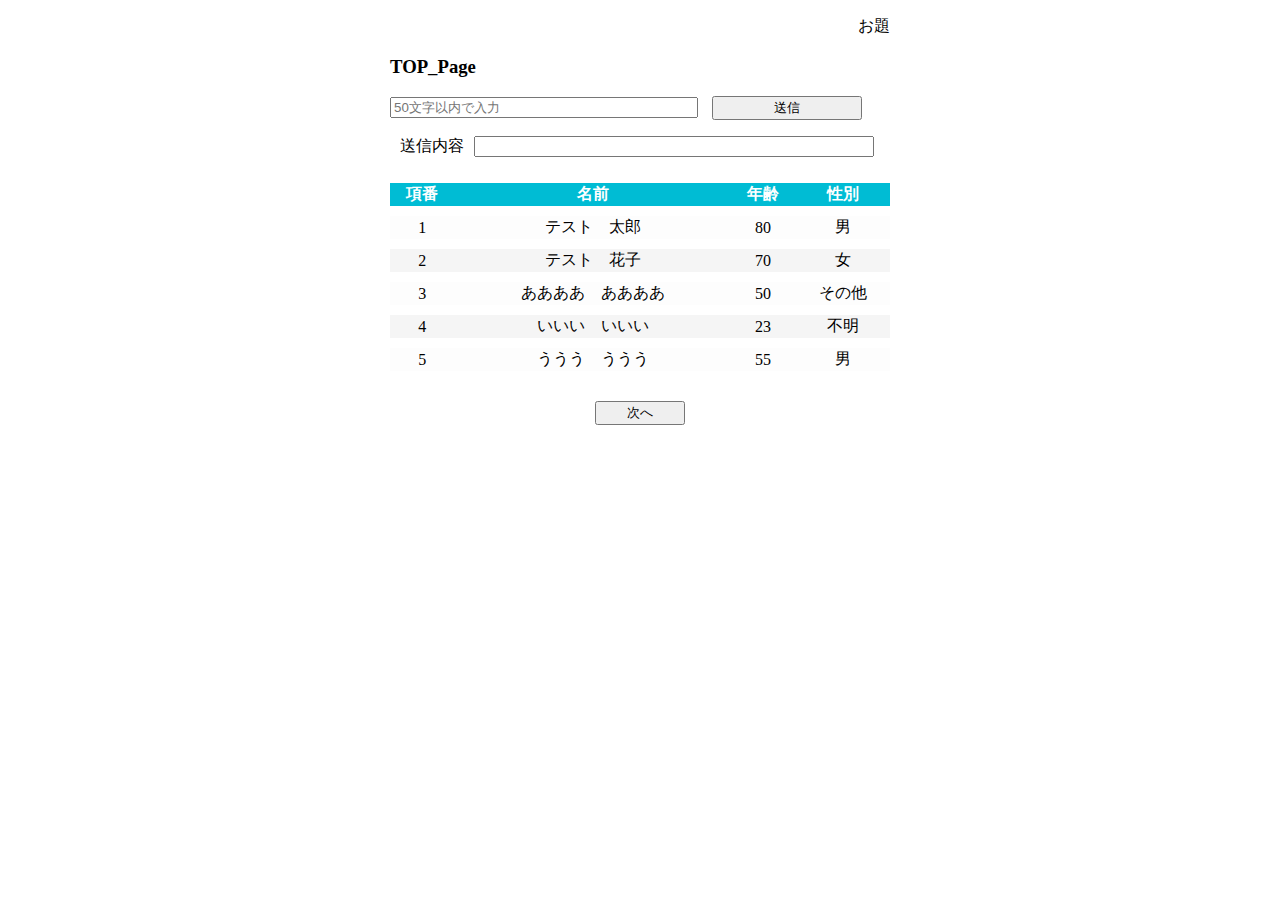
<file: src/index.html>
<!doctype html>

<html>
<head>
  <meta charset="utf-8">
  <link rel="stylesheet" href="./css/style_top.css" type="text/css" />
  <title>TOP_Page</title>
</head>

<body>
	<div id ="main">
	  <div id="header">
		<p class="rightPostion">お題</p>
		<h3>TOP_Page</h3>
	  </div> <!-- header end -->
	  <div id="contents">
		<div id="formArea">
			<form >
				<p>
					<input type="text" name="inputText" maxlength="50" value="" placeholder="50文字以内で入力" class="inputText">
					<input type="button" value="送信" onclick="outputText.value = inputText.value;" class="formButton">
				</p>
				<p class="submitP">送信内容<input type="text" name="outputText"  value="" class="outputText"></p>
			</form>
		</div><!-- formArea end -->
		<div id="tableArea">
			<table class="osare3-table col4t">
				<thead>
					<tr>
						<th>項番</th>
						<th>名前</th>
						<th>年齢</th>
						<th>性別</th>
					</tr>
				</thead>
				<tbody>
					<tr>
						<td>1</td>
						<td>テスト　太郎</td>
						<td>80</td>
						<td>男</td>
					</tr>
					<tr>
						<td>2</td>
						<td>テスト　花子</td>
						<td>70</td>
						<td>女</td>
					</tr>
					<tr>
						<td>3</td>
						<td>ああああ　ああああ</td>
						<td>50</td>
						<td>その他</td>
					</tr>
					<tr>
						<td>4</td>
						<td>いいい　いいい</td>
						<td>23</td>
						<td>不明</td>
					</tr>
					<tr>
						<td>5</td>
						<td>ううう　ううう</td>
						<td>55</td>
						<td>男</td>
					</tr>
				</tbody>
			</table>
		</div><!-- tableArea end -->
		<input type="button" onclick="location.href='./nextPage.html'" value="次へ" class="nextPageButton">
	  </div><!-- contents end -->
	</div> <!-- main end -->
</body>
</html>
</file>
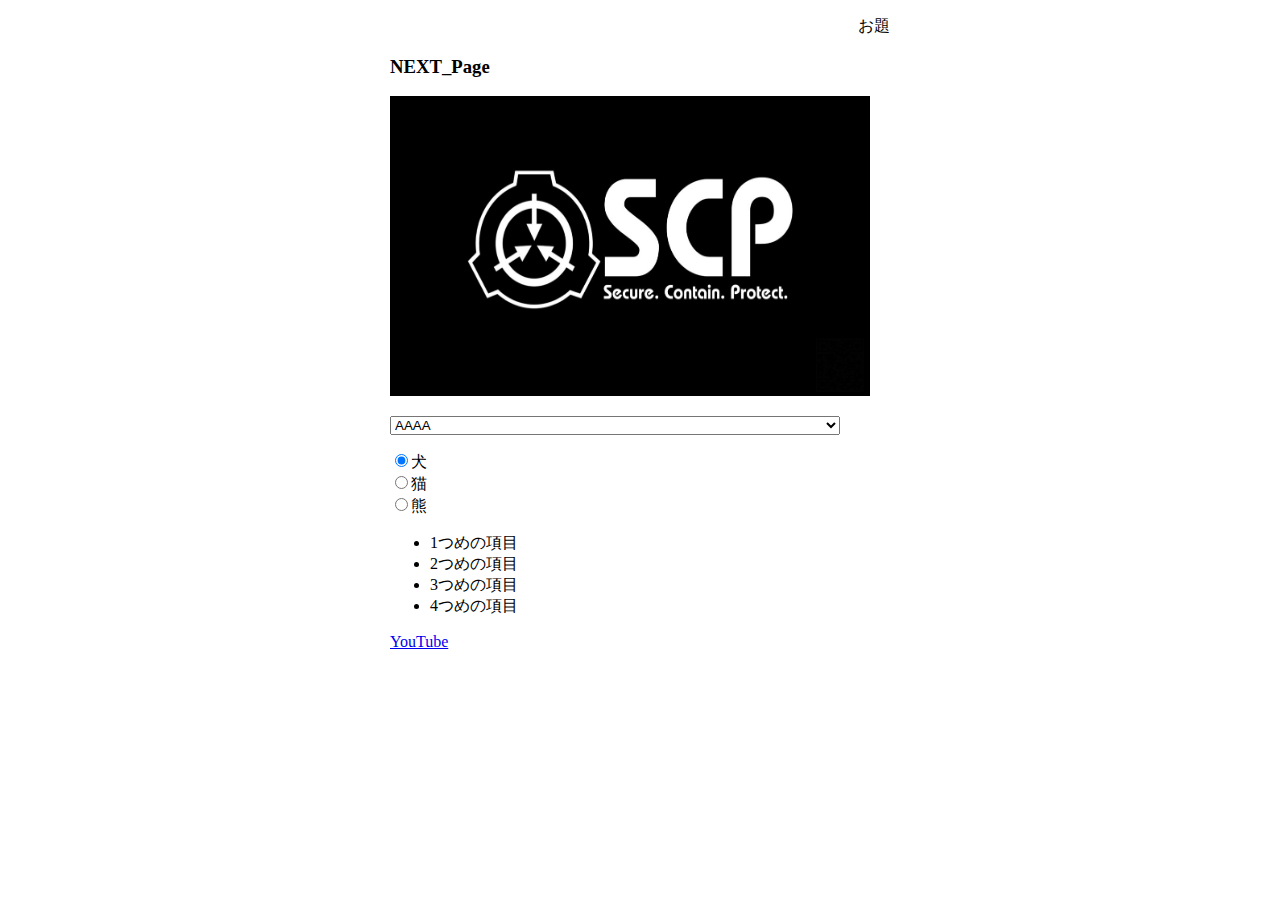
<file: src/nextPage.html>
<!doctype html>

<html>
<head>
  <meta charset="utf-8">
  <link rel="stylesheet" href="./css/style_next.css" type="text/css" />
  <title>NEXT_Page</title>
</head>

<body>
	<div id ="main">
	  <div id="header">
		<p class="rightPostion">お題</p>
		<h3>NEXT_Page</h3>
	  </div> <!-- header end -->
	  <div id="contents">
		<img src="./images/scp.png" width="480px" height="300px">
		<div id="formArea">
			<form>
				<p>
					<select name="pull-down" class="pull-down">
						<option value="1">AAAA</option>
						<option value="2">BBBB</option>
						<option value="3">CCCC</option>
						<option value="4">DDDD</option>
						<option value="5">EEEE</option>
					</select>
				</p>
				<p>
					<input id="radio-a" type="radio" name="animal" value="犬" checked><label for="radio-a">犬</label><br>
					<input id="radio-b" type="radio" name="animal" value="猫"><label for="radio-b">猫</label><br>
					<input id="radio-c" type="radio" name="animal" value="熊"><label for="radio-c">熊</label><br>
				</p>
			</form>
		</div><!-- formArea end -->
		<div id="listArea">
			<ul>
				<li>1つめの項目</li>
				<li>2つめの項目</li>
				<li>3つめの項目</li>
				<li>4つめの項目</li>
			</ul>
		</div><!-- listArea end -->
		<a href="https://www.youtube.com/"><p>YouTube</p></a>
	  </div><!-- contents end -->
	</div> <!-- main end -->
</body>
</html>
</file>
<file: src/css/style_top.css>
#main {
	width: 500px;
	margin: auto;
}
#header {
	
}
#contents {
	
}

.rightPostion {
	text-align: right;
}

.inputText {
	width: 60%;
}

.formButton {
	width: 30%;
	margin-left: 10px;
}

.submitP {
	padding-left: 10px;
}

.outputText {
	width:80%;
	margin-left: 10px;
}

.nextPageButton {
	position: fixed;
    left: 50%;
    transform: translate(-50%);
	width: 90px;
	margin-top: 20px;
}

/***　おしゃれテーブル3 シアンカラー　***/
.osare3-table {
 width:100%;
 border-collapse: separate; 
 border: none;
 border-spacing: 0px 10px ;
}

.osare3-table tbody td, 
.osare3-table tfoot td {
 text-align: center;
}

/* 上部ヘッダー（背景：パステルカラー） */
.osare3-table thead th {
 color: #FFF; 
 font-weight: bold;
 background:#00BCD4;
}

/*
.osare3-table th,
.osare3-table td {
 border: 0 none !important;
}
*/

/* １行ずつ色変更　不要なら削除 even:奇数行　odd:偶数行 */
.osare3-table tr:nth-child(even) td { 
 background: #f5f5f5; 
} 
.osare3-table tr:nth-child(odd) td {
 background: #FDFDFD; 
}

/* ヘッダーセル先頭・ボディ項目・フッター項目 */
.osare3-table tbody th,
.osare3-table tfoot th,
 {
 background:none;
 color:#666;
 font-weight: bold;
 line-height:4.5em;
 text-align:right;
}


/*（共通）　項目の多いテーブルの幅を調整*/
@media (max-width: 767px) {
 .col6t th,
 .col6t td{
 font-size:0.4em;
 padding: 10px 0px;
 }
 .col5t th,
 .col5t td{
 font-size:0.5em;
 padding: 10px 0px;
 }
 .col4t th,
 .col4t td{
 font-size:0.7em;
 padding: 10px 5px;
 }
 .col3t th,
 .col3t td{
 font-size:0.8em;
 padding: 10px 10px;
 }
}
</file>
<file: src/css/style_next.css>
#main {
	width: 500px;
	margin: auto;
}
.rightPostion {
	text-align: right;
}
.pull-down {
	width: 90%;
}
</file>
